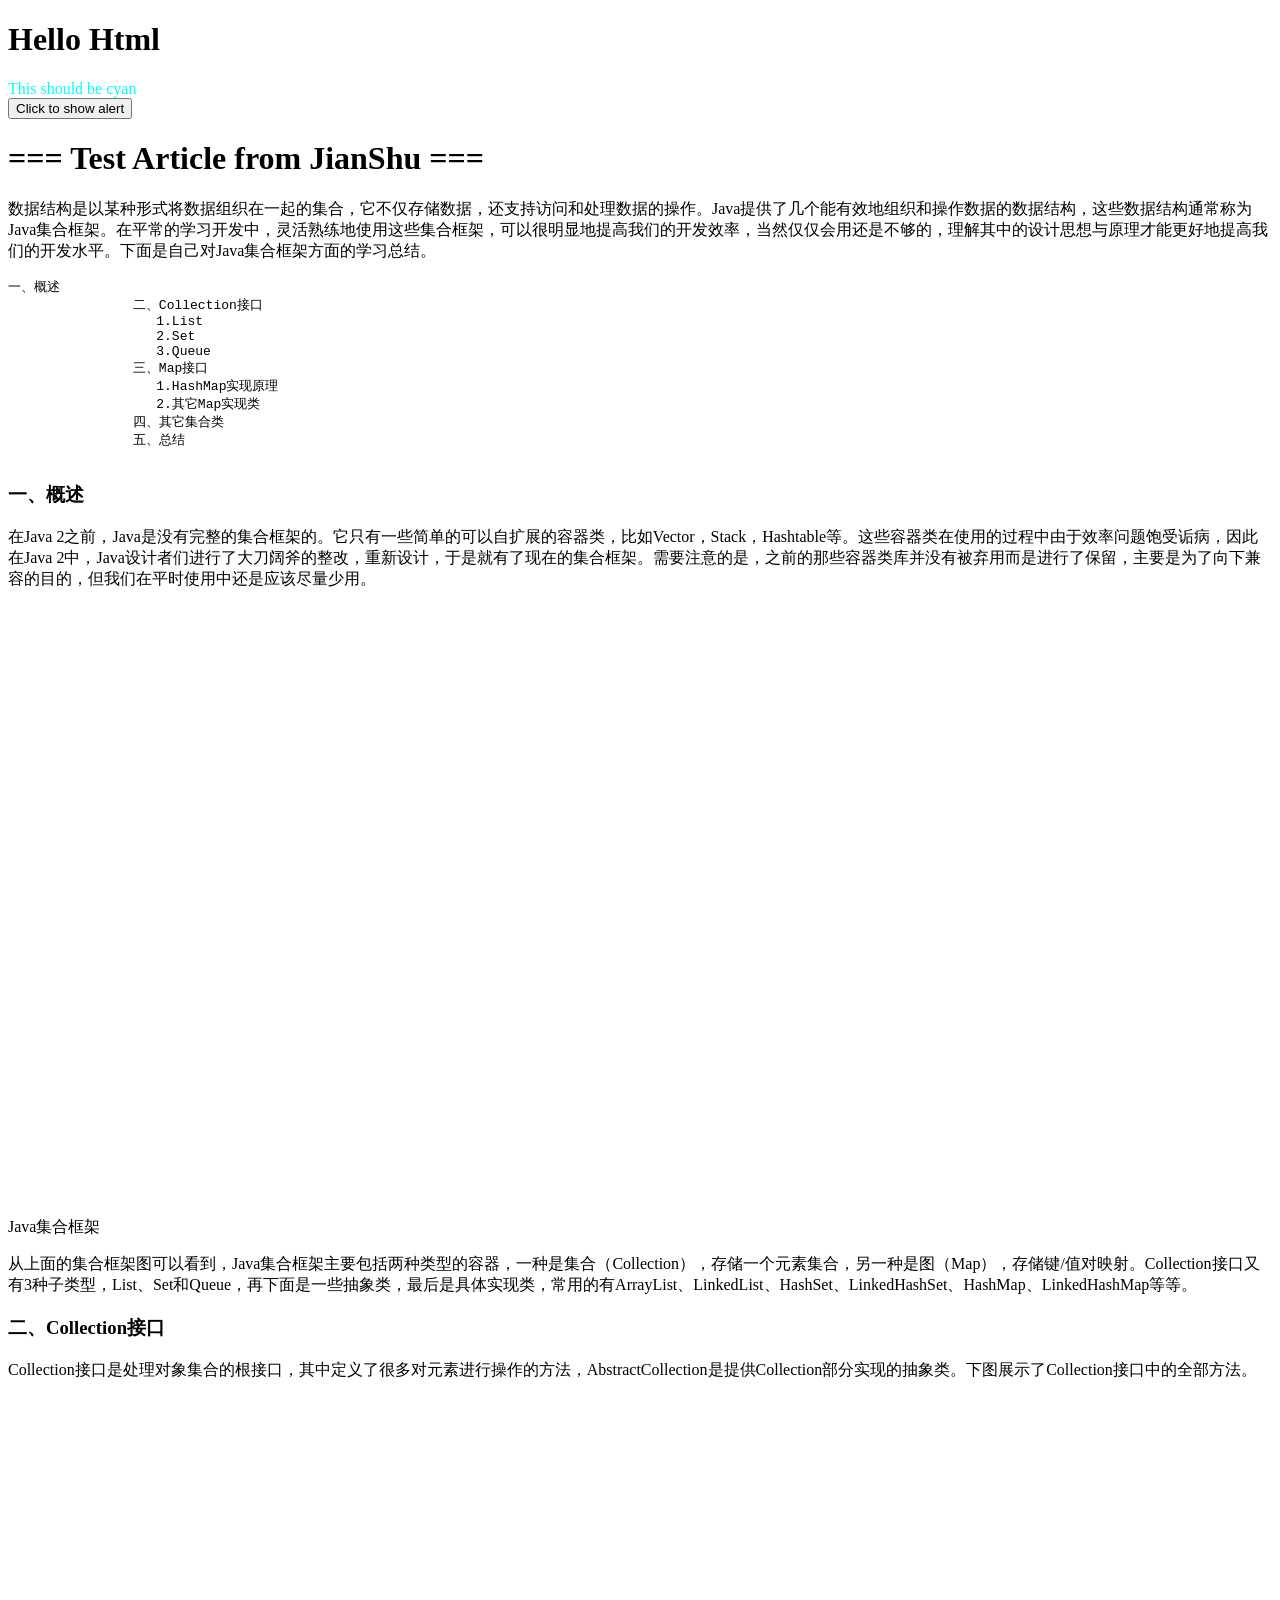
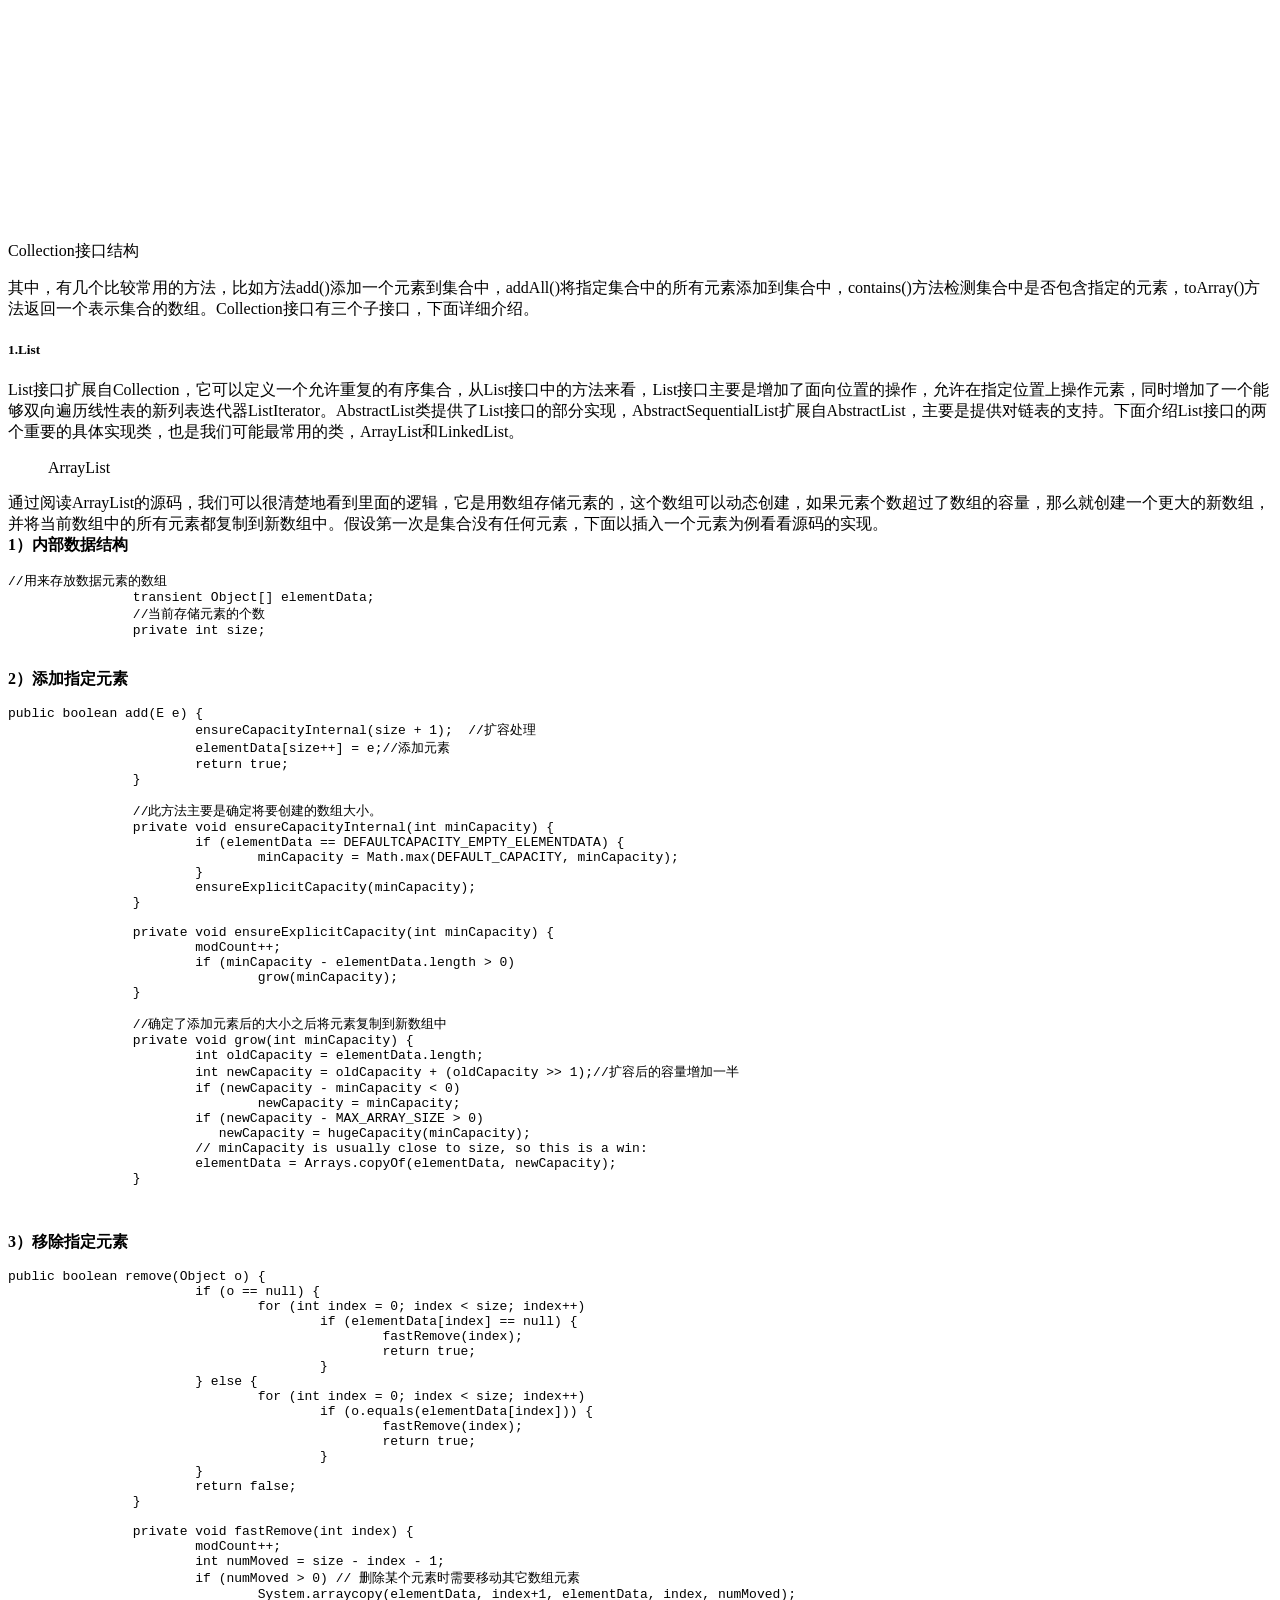
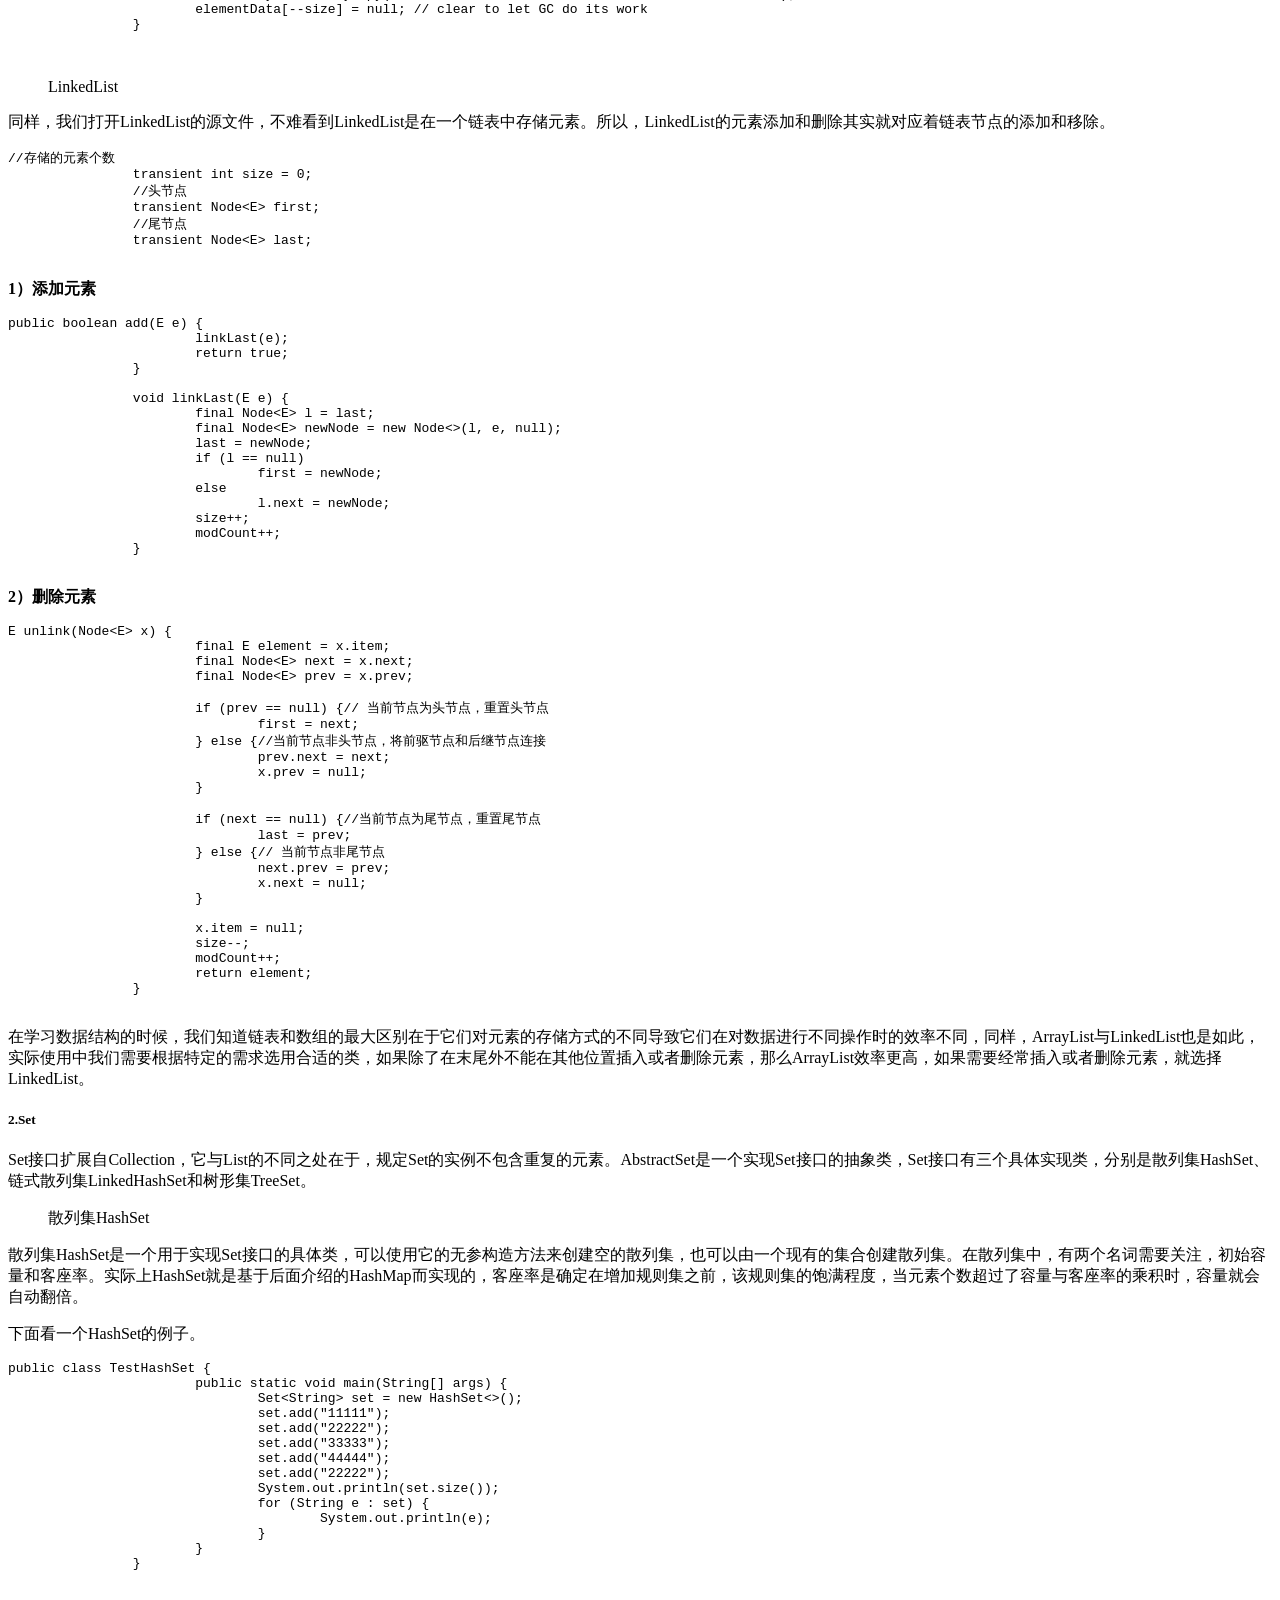
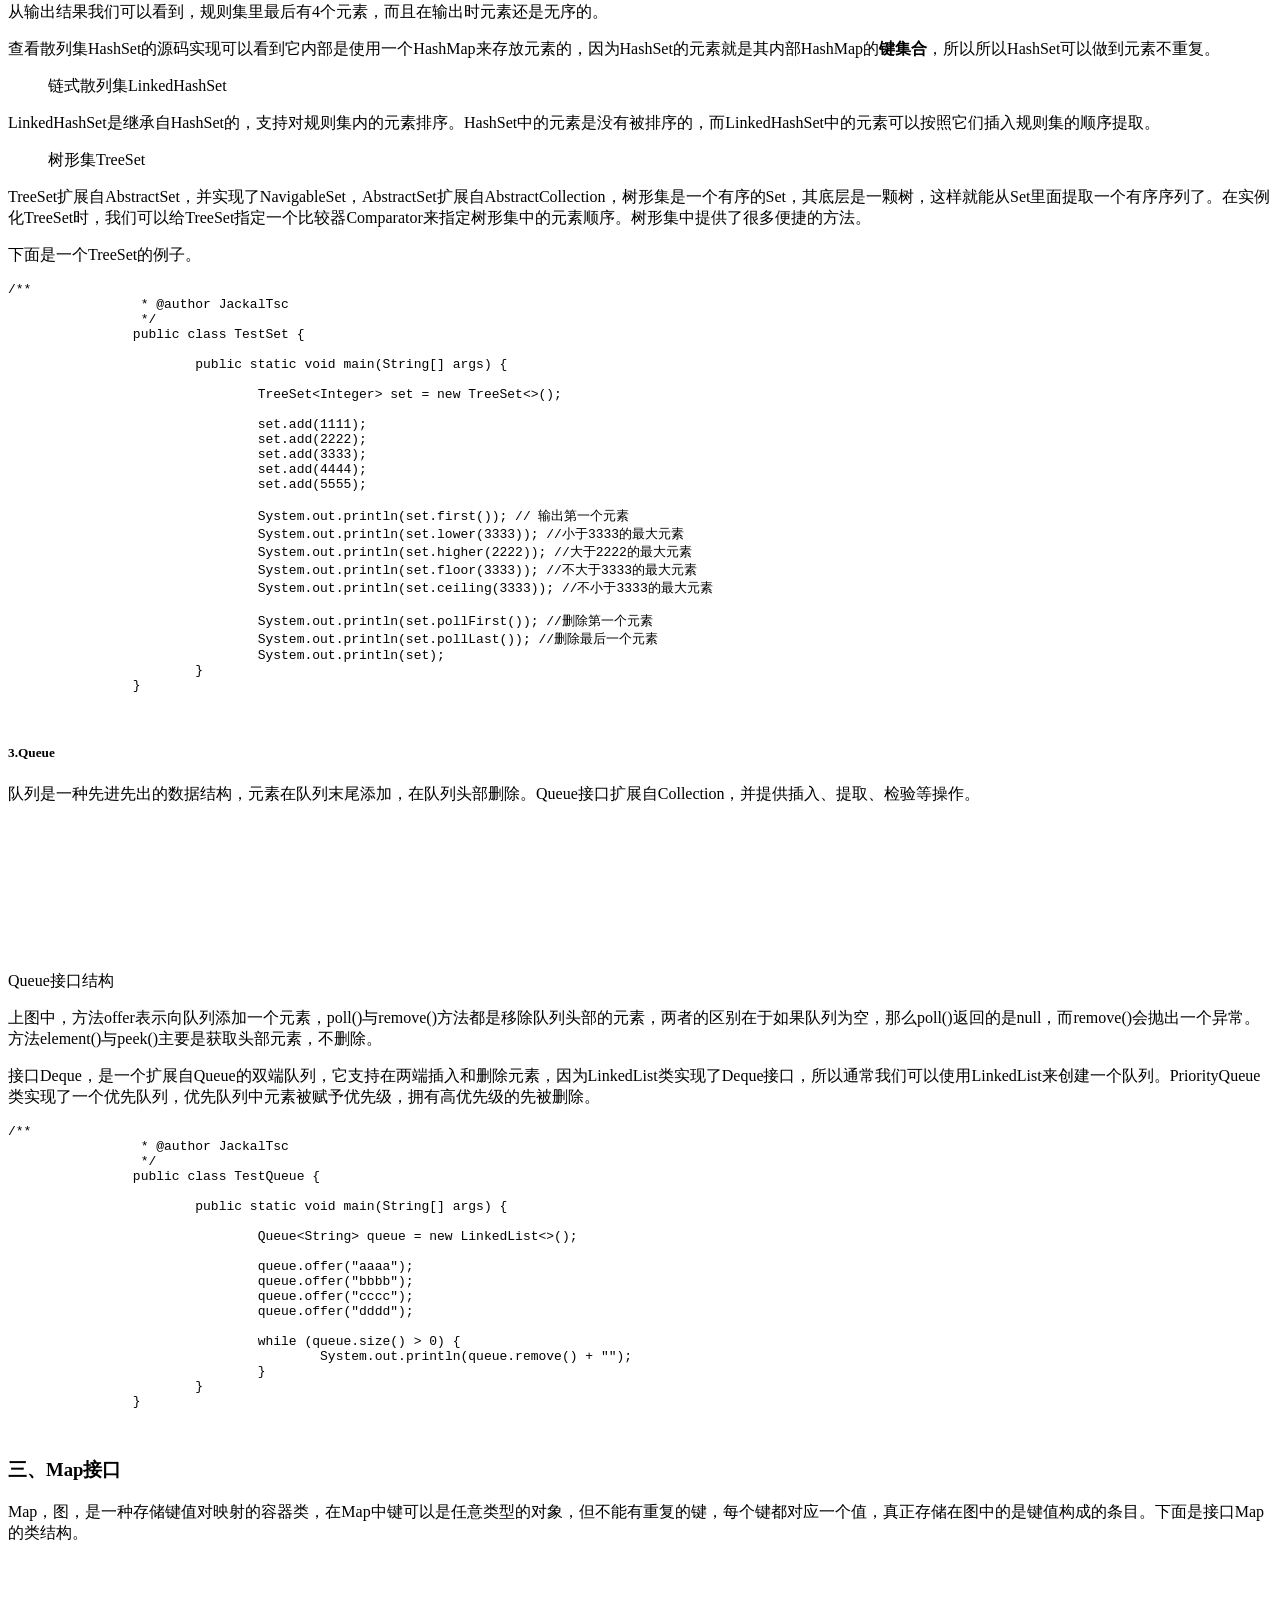
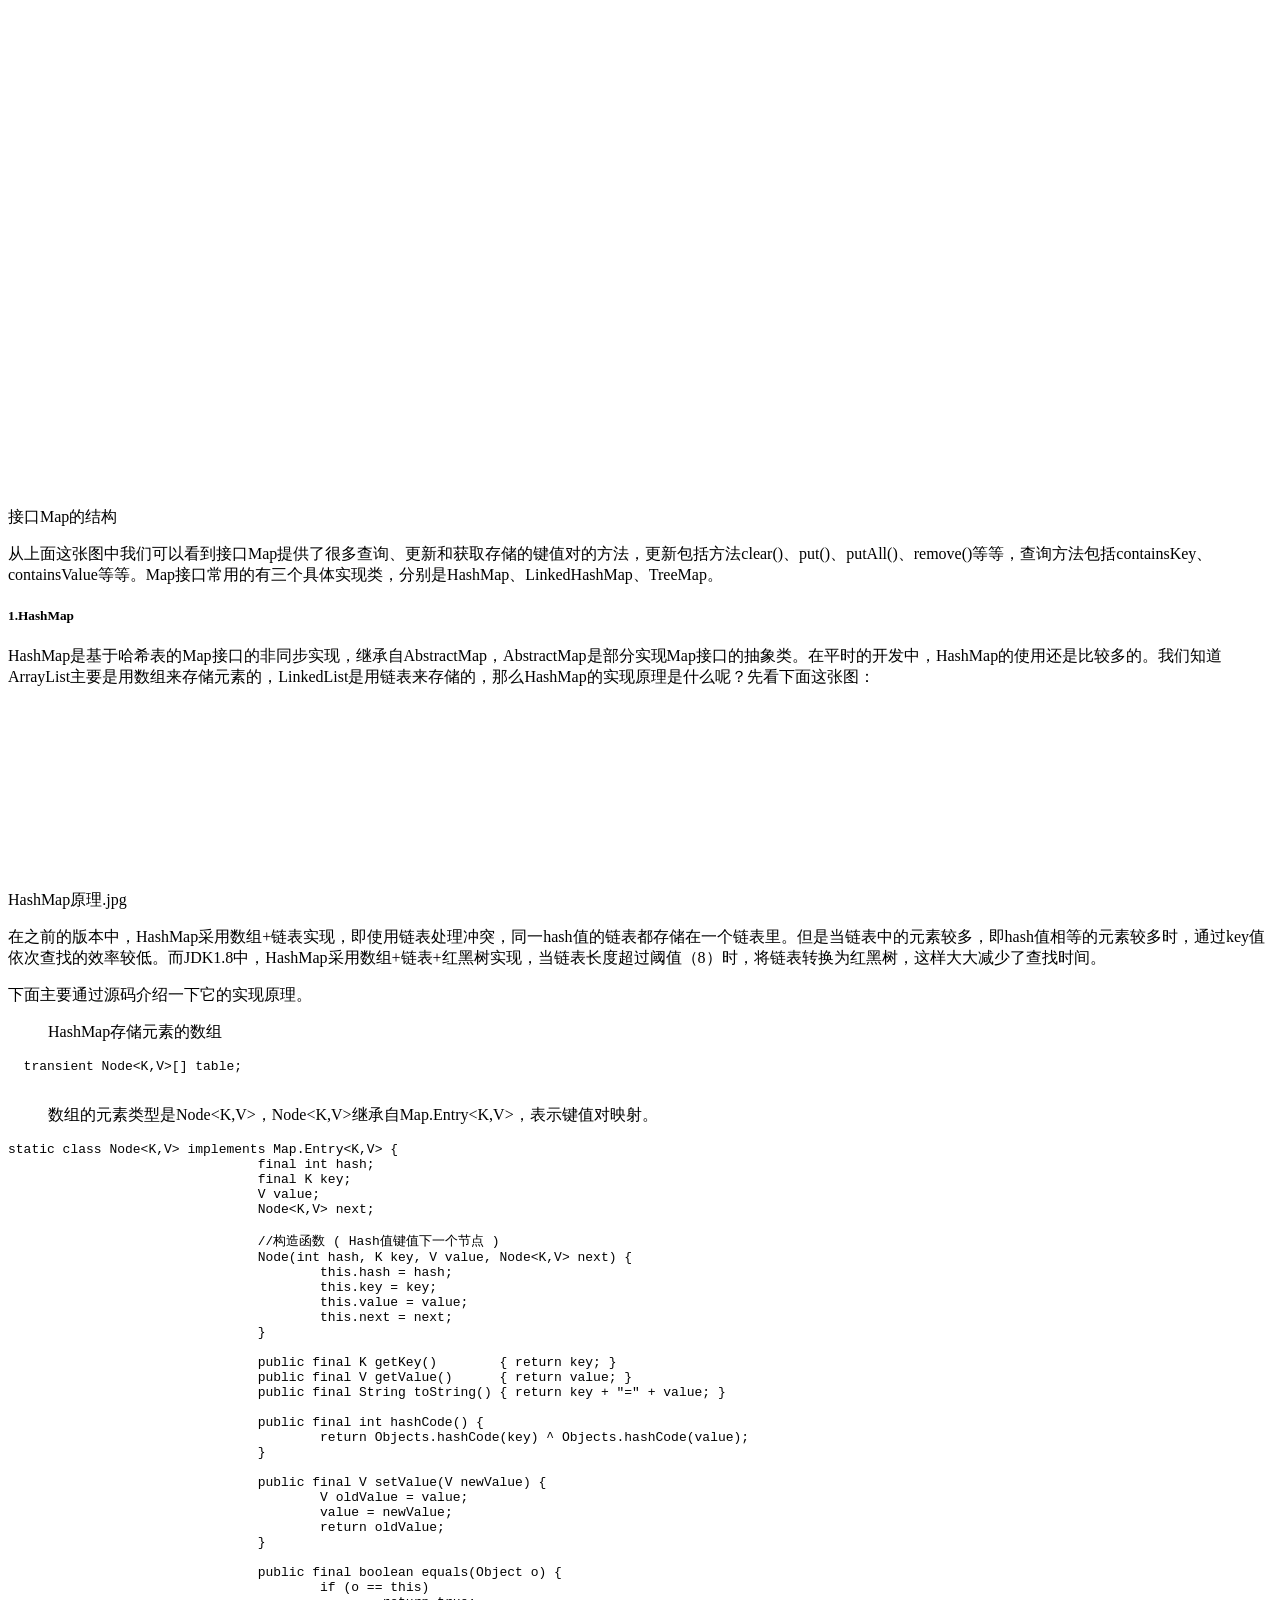
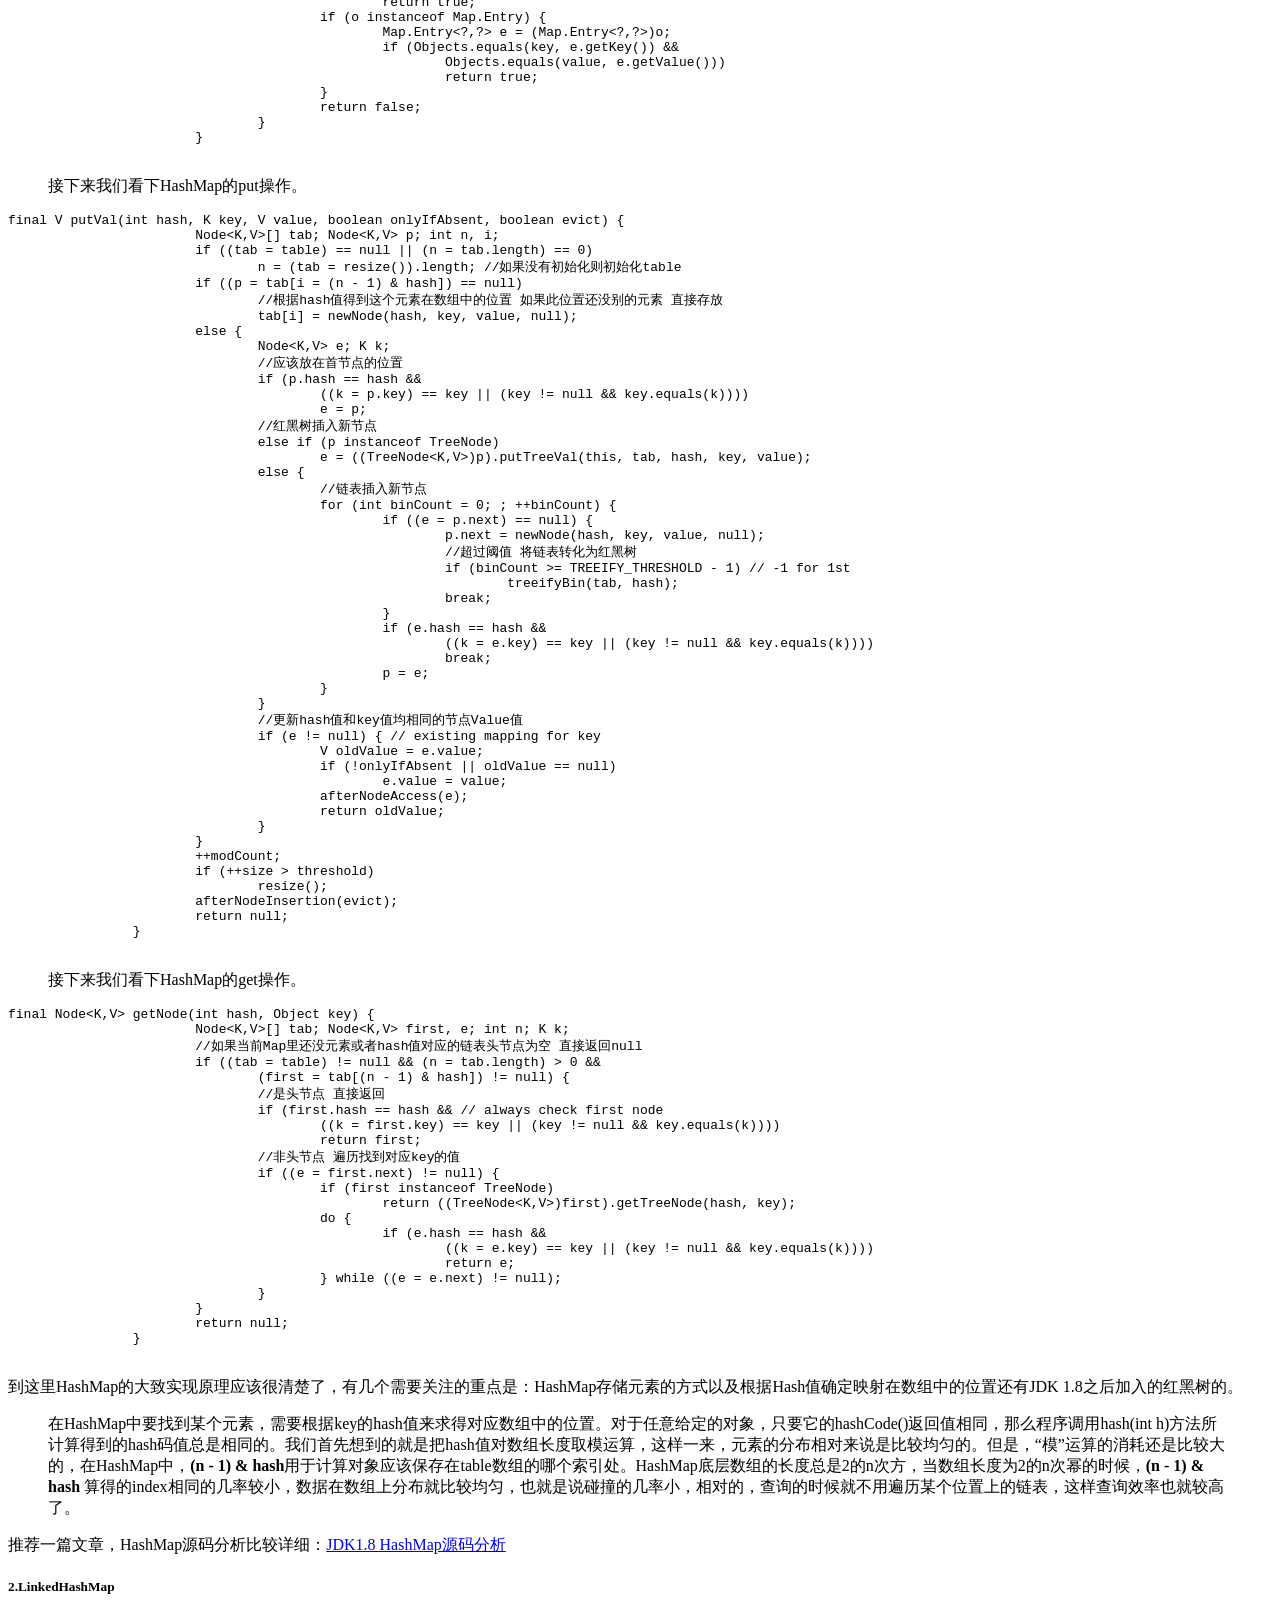
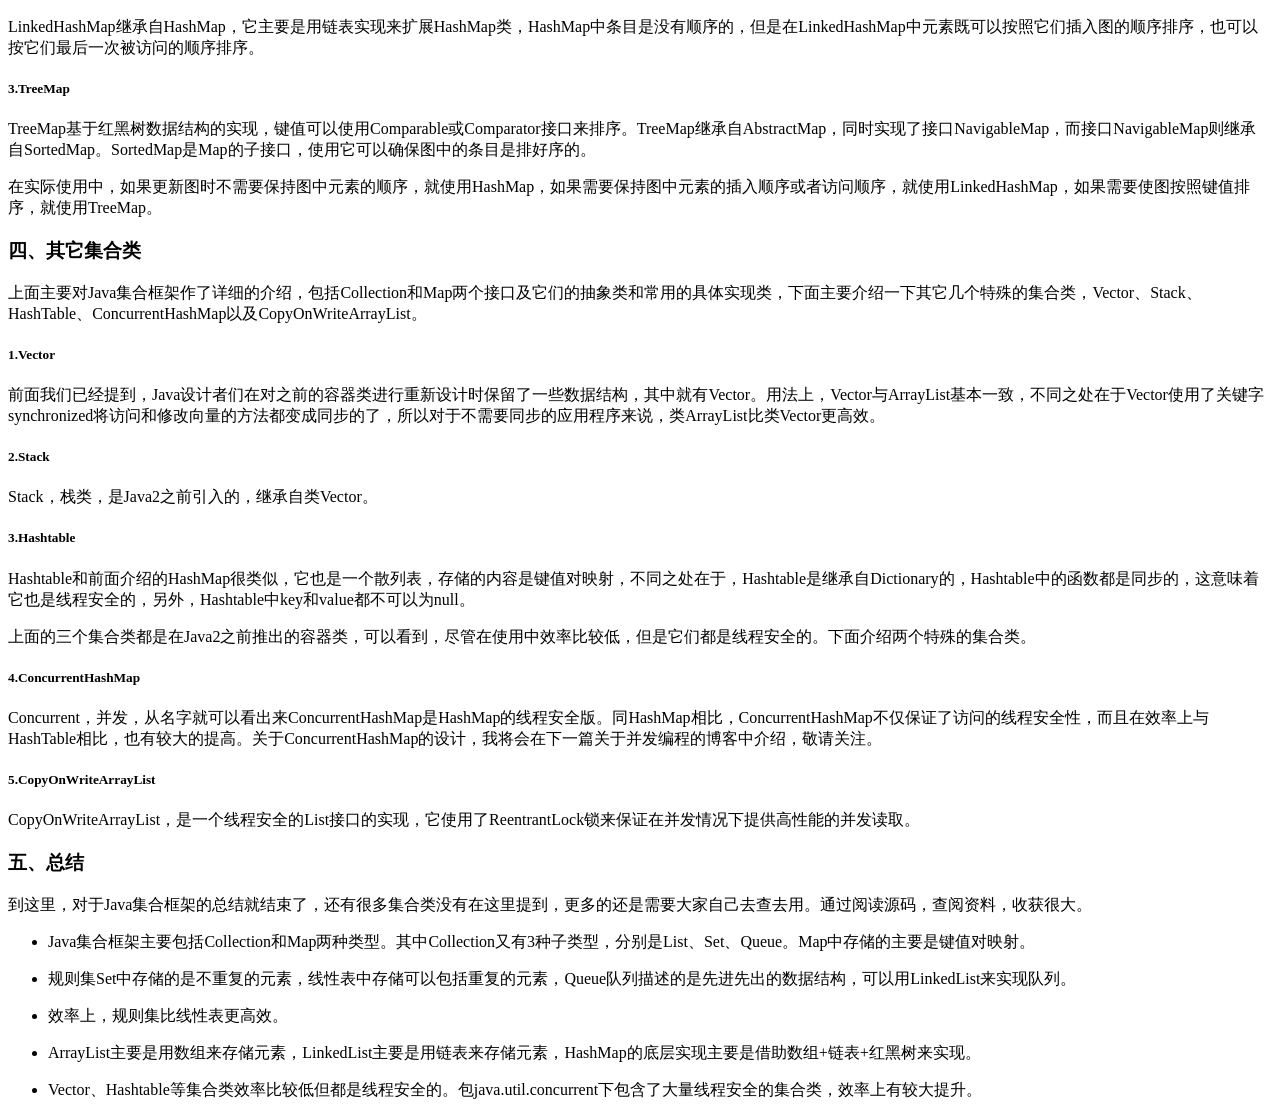
<file: src/static/html/index.html>
<!DOCTYPE html>
<html lang="en">
<head>
	<meta charset="UTF-8">
	<meta name="viewport" content="width=device-width, initial-scale=1.0">
	<title>Document</title>
	<link rel="stylesheet" href="../css/mycss.css">
	<script src="../js/myjs.js"></script>
</head>
<body>
	<h1>Hello Html</h1>
	<div id="custom">This should be cyan</div>
	<button onclick="showAlert('Js test OK! ')">Click to show alert</button>
	<h1>=== Test Article from JianShu ===</h1>
	<article class="_2rhmJa"><p>数据结构是以某种形式将数据组织在一起的集合，它不仅存储数据，还支持访问和处理数据的操作。Java提供了几个能有效地组织和操作数据的数据结构，这些数据结构通常称为Java集合框架。在平常的学习开发中，灵活熟练地使用这些集合框架，可以很明显地提高我们的开发效率，当然仅仅会用还是不够的，理解其中的设计思想与原理才能更好地提高我们的开发水平。下面是自己对Java集合框架方面的学习总结。</p>
		<pre><code>一、概述
		二、Collection接口
		   1.List
		   2.Set
		   3.Queue
		三、Map接口
		   1.HashMap实现原理
		   2.其它Map实现类
		四、其它集合类
		五、总结
		</code></pre>
		<h3>一、概述</h3>
		<p>在Java 2之前，Java是没有完整的集合框架的。它只有一些简单的可以自扩展的容器类，比如Vector，Stack，Hashtable等。这些容器类在使用的过程中由于效率问题饱受诟病，因此在Java 2中，Java设计者们进行了大刀阔斧的整改，重新设计，于是就有了现在的集合框架。需要注意的是，之前的那些容器类库并没有被弃用而是进行了保留，主要是为了向下兼容的目的，但我们在平时使用中还是应该尽量少用。</p>
		<div class="image-package">
		<div class="image-container" style="max-width: 643px; max-height: 611px;">
		<div class="image-container-fill" style="padding-bottom: 95.02000000000001%;"></div>
		<div class="image-view" data-width="643" data-height="611"><img data-original-src="//upload-images.jianshu.io/upload_images/2243690-9cd9c896e0d512ed.gif" data-original-width="643" data-original-height="611" data-original-format="" data-original-filesize="23472"></div>
		</div>
		<div class="image-caption">Java集合框架</div>
		</div>
		<p>从上面的集合框架图可以看到，Java集合框架主要包括两种类型的容器，一种是集合（Collection），存储一个元素集合，另一种是图（Map），存储键/值对映射。Collection接口又有3种子类型，List、Set和Queue，再下面是一些抽象类，最后是具体实现类，常用的有ArrayList、LinkedList、HashSet、LinkedHashSet、HashMap、LinkedHashMap等等。</p>
		<h3>二、Collection接口</h3>
		<p>Collection接口是处理对象集合的根接口，其中定义了很多对元素进行操作的方法，AbstractCollection是提供Collection部分实现的抽象类。下图展示了Collection接口中的全部方法。</p>
		<div class="image-package">
		<div class="image-container" style="max-width: 475px; max-height: 444px;">
		<div class="image-container-fill" style="padding-bottom: 93.47%;"></div>
		<div class="image-view" data-width="475" data-height="444"><img data-original-src="//upload-images.jianshu.io/upload_images/2243690-52a75aed9de21b68.png" data-original-width="475" data-original-height="444" data-original-format="" data-original-filesize="41176"></div>
		</div>
		<div class="image-caption">Collection接口结构</div>
		</div>
		<p>其中，有几个比较常用的方法，比如方法add()添加一个元素到集合中，addAll()将指定集合中的所有元素添加到集合中，contains()方法检测集合中是否包含指定的元素，toArray()方法返回一个表示集合的数组。Collection接口有三个子接口，下面详细介绍。</p>
		<h5>1.List</h5>
		<p>List接口扩展自Collection，它可以定义一个允许重复的有序集合，从List接口中的方法来看，List接口主要是增加了面向位置的操作，允许在指定位置上操作元素，同时增加了一个能够双向遍历线性表的新列表迭代器ListIterator。AbstractList类提供了List接口的部分实现，AbstractSequentialList扩展自AbstractList，主要是提供对链表的支持。下面介绍List接口的两个重要的具体实现类，也是我们可能最常用的类，ArrayList和LinkedList。</p>
		<blockquote>
		<p>ArrayList</p>
		</blockquote>
		<p>通过阅读ArrayList的源码，我们可以很清楚地看到里面的逻辑，它是用数组存储元素的，这个数组可以动态创建，如果元素个数超过了数组的容量，那么就创建一个更大的新数组，并将当前数组中的所有元素都复制到新数组中。假设第一次是集合没有任何元素，下面以插入一个元素为例看看源码的实现。<br>
		<strong>1）内部数据结构</strong></p>
		<pre><code>//用来存放数据元素的数组
		transient Object[] elementData;
		//当前存储元素的个数
		private int size;
		</code></pre>
		<p><strong>2）添加指定元素</strong></p>
		<pre><code>public boolean add(E e) {
			ensureCapacityInternal(size + 1);  //扩容处理
			elementData[size++] = e;//添加元素
			return true;
		}
		
		//此方法主要是确定将要创建的数组大小。
		private void ensureCapacityInternal(int minCapacity) {
			if (elementData == DEFAULTCAPACITY_EMPTY_ELEMENTDATA) {
				minCapacity = Math.max(DEFAULT_CAPACITY, minCapacity);
			}
			ensureExplicitCapacity(minCapacity);
		}
		
		private void ensureExplicitCapacity(int minCapacity) {
			modCount++;
			if (minCapacity - elementData.length &gt; 0)
				grow(minCapacity);
		}
		
		//确定了添加元素后的大小之后将元素复制到新数组中
		private void grow(int minCapacity) {
			int oldCapacity = elementData.length;
			int newCapacity = oldCapacity + (oldCapacity &gt;&gt; 1);//扩容后的容量增加一半
			if (newCapacity - minCapacity &lt; 0)
				newCapacity = minCapacity;
			if (newCapacity - MAX_ARRAY_SIZE &gt; 0)
			   newCapacity = hugeCapacity(minCapacity);
			// minCapacity is usually close to size, so this is a win:
			elementData = Arrays.copyOf(elementData, newCapacity);
		}
		
		</code></pre>
		<p><strong>3）移除指定元素</strong></p>
		<pre><code>public boolean remove(Object o) {
			if (o == null) {
				for (int index = 0; index &lt; size; index++)
					if (elementData[index] == null) {
						fastRemove(index);
						return true;
					}
			} else {
				for (int index = 0; index &lt; size; index++)
					if (o.equals(elementData[index])) {
						fastRemove(index);
						return true;
					}
			}
			return false;
		}
			
		private void fastRemove(int index) {
			modCount++;
			int numMoved = size - index - 1;
			if (numMoved &gt; 0) // 删除某个元素时需要移动其它数组元素
				System.arraycopy(elementData, index+1, elementData, index, numMoved);
			elementData[--size] = null; // clear to let GC do its work
		}
		
		</code></pre>
		<blockquote>
		<p>LinkedList</p>
		</blockquote>
		<p>同样，我们打开LinkedList的源文件，不难看到LinkedList是在一个链表中存储元素。所以，LinkedList的元素添加和删除其实就对应着链表节点的添加和移除。</p>
		<pre><code>//存储的元素个数
		transient int size = 0;
		//头节点
		transient Node&lt;E&gt; first;
		//尾节点
		transient Node&lt;E&gt; last;
		</code></pre>
		<p><strong>1）添加元素</strong></p>
		<pre><code>public boolean add(E e) {
			linkLast(e);
			return true;
		}
		
		void linkLast(E e) {
			final Node&lt;E&gt; l = last;
			final Node&lt;E&gt; newNode = new Node&lt;&gt;(l, e, null);
			last = newNode;
			if (l == null)
				first = newNode;
			else
				l.next = newNode;
			size++;
			modCount++;
		}
		</code></pre>
		<p><strong>2）删除元素</strong></p>
		<pre><code>E unlink(Node&lt;E&gt; x) {
			final E element = x.item;
			final Node&lt;E&gt; next = x.next;
			final Node&lt;E&gt; prev = x.prev;
		
			if (prev == null) {// 当前节点为头节点，重置头节点
				first = next;
			} else {//当前节点非头节点，将前驱节点和后继节点连接
				prev.next = next;
				x.prev = null;
			}
		
			if (next == null) {//当前节点为尾节点，重置尾节点
				last = prev;
			} else {// 当前节点非尾节点
				next.prev = prev;
				x.next = null;
			}
		
			x.item = null;
			size--;
			modCount++;
			return element;
		}
		</code></pre>
		<p>在学习数据结构的时候，我们知道链表和数组的最大区别在于它们对元素的存储方式的不同导致它们在对数据进行不同操作时的效率不同，同样，ArrayList与LinkedList也是如此，实际使用中我们需要根据特定的需求选用合适的类，如果除了在末尾外不能在其他位置插入或者删除元素，那么ArrayList效率更高，如果需要经常插入或者删除元素，就选择LinkedList。</p>
		<h5>2.Set</h5>
		<p>Set接口扩展自Collection，它与List的不同之处在于，规定Set的实例不包含重复的元素。AbstractSet是一个实现Set接口的抽象类，Set接口有三个具体实现类，分别是散列集HashSet、链式散列集LinkedHashSet和树形集TreeSet。</p>
		<blockquote>
		<p>散列集HashSet</p>
		</blockquote>
		<p>散列集HashSet是一个用于实现Set接口的具体类，可以使用它的无参构造方法来创建空的散列集，也可以由一个现有的集合创建散列集。在散列集中，有两个名词需要关注，初始容量和客座率。实际上HashSet就是基于后面介绍的HashMap而实现的，客座率是确定在增加规则集之前，该规则集的饱满程度，当元素个数超过了容量与客座率的乘积时，容量就会自动翻倍。</p>
		<p>下面看一个HashSet的例子。</p>
		<pre><code>public class TestHashSet {
			public static void main(String[] args) {
				Set&lt;String&gt; set = new HashSet&lt;&gt;();
				set.add("11111");
				set.add("22222");
				set.add("33333");
				set.add("44444");
				set.add("22222");
				System.out.println(set.size());
				for (String e : set) {
					System.out.println(e);
				}
			}
		}
		</code></pre>
		<p>从输出结果我们可以看到，规则集里最后有4个元素，而且在输出时元素还是无序的。</p>
		<p>查看散列集HashSet的源码实现可以看到它内部是使用一个HashMap来存放元素的，因为HashSet的元素就是其内部HashMap的<strong>键集合</strong>，所以所以HashSet可以做到元素不重复。</p>
		<blockquote>
		<p>链式散列集LinkedHashSet</p>
		</blockquote>
		<p>LinkedHashSet是继承自HashSet的，支持对规则集内的元素排序。HashSet中的元素是没有被排序的，而LinkedHashSet中的元素可以按照它们插入规则集的顺序提取。</p>
		<blockquote>
		<p>树形集TreeSet</p>
		</blockquote>
		<p>TreeSet扩展自AbstractSet，并实现了NavigableSet，AbstractSet扩展自AbstractCollection，树形集是一个有序的Set，其底层是一颗树，这样就能从Set里面提取一个有序序列了。在实例化TreeSet时，我们可以给TreeSet指定一个比较器Comparator来指定树形集中的元素顺序。树形集中提供了很多便捷的方法。</p>
		<p>下面是一个TreeSet的例子。</p>
		<pre><code>/**
		 * @author JackalTsc
		 */
		public class TestSet {
		
			public static void main(String[] args) {
		
				TreeSet&lt;Integer&gt; set = new TreeSet&lt;&gt;();
		
				set.add(1111);
				set.add(2222);
				set.add(3333);
				set.add(4444);
				set.add(5555);
		
				System.out.println(set.first()); // 输出第一个元素
				System.out.println(set.lower(3333)); //小于3333的最大元素
				System.out.println(set.higher(2222)); //大于2222的最大元素
				System.out.println(set.floor(3333)); //不大于3333的最大元素
				System.out.println(set.ceiling(3333)); //不小于3333的最大元素
		
				System.out.println(set.pollFirst()); //删除第一个元素
				System.out.println(set.pollLast()); //删除最后一个元素
				System.out.println(set);
			}
		}
		
		</code></pre>
		<h5>3.Queue</h5>
		<p>队列是一种先进先出的数据结构，元素在队列末尾添加，在队列头部删除。Queue接口扩展自Collection，并提供插入、提取、检验等操作。</p>
		<div class="image-package">
		<div class="image-container" style="max-width: 325px; max-height: 150px;">
		<div class="image-container-fill" style="padding-bottom: 46.150000000000006%;"></div>
		<div class="image-view" data-width="325" data-height="150"><img data-original-src="//upload-images.jianshu.io/upload_images/2243690-05355ad0eda78e6e.png" data-original-width="325" data-original-height="150" data-original-format="" data-original-filesize="7846"></div>
		</div>
		<div class="image-caption">Queue接口结构</div>
		</div>
		<p>上图中，方法offer表示向队列添加一个元素，poll()与remove()方法都是移除队列头部的元素，两者的区别在于如果队列为空，那么poll()返回的是null，而remove()会抛出一个异常。方法element()与peek()主要是获取头部元素，不删除。</p>
		<p>接口Deque，是一个扩展自Queue的双端队列，它支持在两端插入和删除元素，因为LinkedList类实现了Deque接口，所以通常我们可以使用LinkedList来创建一个队列。PriorityQueue类实现了一个优先队列，优先队列中元素被赋予优先级，拥有高优先级的先被删除。</p>
		<pre><code>/**
		 * @author JackalTsc
		 */
		public class TestQueue {
		
			public static void main(String[] args) {
		
				Queue&lt;String&gt; queue = new LinkedList&lt;&gt;();
		
				queue.offer("aaaa");
				queue.offer("bbbb");
				queue.offer("cccc");
				queue.offer("dddd");
		
				while (queue.size() &gt; 0) {
					System.out.println(queue.remove() + "");
				}
			}
		}
		
		</code></pre>
		<h3>三、Map接口</h3>
		<p>Map，图，是一种存储键值对映射的容器类，在Map中键可以是任意类型的对象，但不能有重复的键，每个键都对应一个值，真正存储在图中的是键值构成的条目。下面是接口Map的类结构。</p>
		<div class="image-package">
		<div class="image-container" style="max-width: 564px; max-height: 547px;">
		<div class="image-container-fill" style="padding-bottom: 96.99%;"></div>
		<div class="image-view" data-width="564" data-height="547"><img data-original-src="//upload-images.jianshu.io/upload_images/2243690-78354bae85e2dc3c.png" data-original-width="564" data-original-height="547" data-original-format="" data-original-filesize="59643"></div>
		</div>
		<div class="image-caption">接口Map的结构</div>
		</div>
		<p>从上面这张图中我们可以看到接口Map提供了很多查询、更新和获取存储的键值对的方法，更新包括方法clear()、put()、putAll()、remove()等等，查询方法包括containsKey、containsValue等等。Map接口常用的有三个具体实现类，分别是HashMap、LinkedHashMap、TreeMap。</p>
		<h5>1.HashMap</h5>
		<p>HashMap是基于哈希表的Map接口的非同步实现，继承自AbstractMap，AbstractMap是部分实现Map接口的抽象类。在平时的开发中，HashMap的使用还是比较多的。我们知道ArrayList主要是用数组来存储元素的，LinkedList是用链表来存储的，那么HashMap的实现原理是什么呢？先看下面这张图：</p>
		<div class="image-package">
		<div class="image-container" style="max-width: 515px; max-height: 186px;">
		<div class="image-container-fill" style="padding-bottom: 36.120000000000005%;"></div>
		<div class="image-view" data-width="515" data-height="186"><img data-original-src="//upload-images.jianshu.io/upload_images/2243690-ec848d862c725e8d.jpg" data-original-width="515" data-original-height="186" data-original-format="" data-original-filesize="56621"></div>
		</div>
		<div class="image-caption">HashMap原理.jpg</div>
		</div>
		<p>在之前的版本中，HashMap采用数组+链表实现，即使用链表处理冲突，同一hash值的链表都存储在一个链表里。但是当链表中的元素较多，即hash值相等的元素较多时，通过key值依次查找的效率较低。而JDK1.8中，HashMap采用数组+链表+红黑树实现，当链表长度超过阈值（8）时，将链表转换为红黑树，这样大大减少了查找时间。</p>
		<p>下面主要通过源码介绍一下它的实现原理。</p>
		<blockquote>
		<p>HashMap存储元素的数组</p>
		</blockquote>
		<pre><code>  transient Node&lt;K,V&gt;[] table;
		</code></pre>
		<blockquote>
		<p>数组的元素类型是Node&lt;K,V&gt;，Node&lt;K,V&gt;继承自Map.Entry&lt;K,V&gt;，表示键值对映射。</p>
		</blockquote>
		<pre><code>static class Node&lt;K,V&gt; implements Map.Entry&lt;K,V&gt; {
				final int hash;
				final K key;
				V value;
				Node&lt;K,V&gt; next;
		
				//构造函数 ( Hash值键值下一个节点 )
				Node(int hash, K key, V value, Node&lt;K,V&gt; next) {
					this.hash = hash;
					this.key = key;
					this.value = value;
					this.next = next;
				}
		
				public final K getKey()        { return key; }
				public final V getValue()      { return value; }
				public final String toString() { return key + "=" + value; }
		
				public final int hashCode() {
					return Objects.hashCode(key) ^ Objects.hashCode(value);
				}
		
				public final V setValue(V newValue) {
					V oldValue = value;
					value = newValue;
					return oldValue;
				}
		
				public final boolean equals(Object o) {
					if (o == this)
						return true;
					if (o instanceof Map.Entry) {
						Map.Entry&lt;?,?&gt; e = (Map.Entry&lt;?,?&gt;)o;
						if (Objects.equals(key, e.getKey()) &amp;&amp;
							Objects.equals(value, e.getValue()))
							return true;
					}
					return false;
				}
			}
		</code></pre>
		<blockquote>
		<p>接下来我们看下HashMap的put操作。</p>
		</blockquote>
		<pre><code>final V putVal(int hash, K key, V value, boolean onlyIfAbsent, boolean evict) {
			Node&lt;K,V&gt;[] tab; Node&lt;K,V&gt; p; int n, i;
			if ((tab = table) == null || (n = tab.length) == 0)
				n = (tab = resize()).length; //如果没有初始化则初始化table
			if ((p = tab[i = (n - 1) &amp; hash]) == null)
				//根据hash值得到这个元素在数组中的位置 如果此位置还没别的元素 直接存放
				tab[i] = newNode(hash, key, value, null);
			else {
				Node&lt;K,V&gt; e; K k;
				//应该放在首节点的位置
				if (p.hash == hash &amp;&amp;
					((k = p.key) == key || (key != null &amp;&amp; key.equals(k))))
					e = p;
				//红黑树插入新节点
				else if (p instanceof TreeNode)
					e = ((TreeNode&lt;K,V&gt;)p).putTreeVal(this, tab, hash, key, value);
				else {
					//链表插入新节点
					for (int binCount = 0; ; ++binCount) {
						if ((e = p.next) == null) {
							p.next = newNode(hash, key, value, null);
							//超过阈值 将链表转化为红黑树
							if (binCount &gt;= TREEIFY_THRESHOLD - 1) // -1 for 1st
								treeifyBin(tab, hash);
							break;
						}
						if (e.hash == hash &amp;&amp;
							((k = e.key) == key || (key != null &amp;&amp; key.equals(k))))
							break;
						p = e;
					}
				}
				//更新hash值和key值均相同的节点Value值
				if (e != null) { // existing mapping for key
					V oldValue = e.value;
					if (!onlyIfAbsent || oldValue == null)
						e.value = value;
					afterNodeAccess(e);
					return oldValue;
				}
			}
			++modCount;
			if (++size &gt; threshold)
				resize();
			afterNodeInsertion(evict);
			return null;
		}
		</code></pre>
		<blockquote>
		<p>接下来我们看下HashMap的get操作。</p>
		</blockquote>
		<pre><code>final Node&lt;K,V&gt; getNode(int hash, Object key) {
			Node&lt;K,V&gt;[] tab; Node&lt;K,V&gt; first, e; int n; K k;
			//如果当前Map里还没元素或者hash值对应的链表头节点为空 直接返回null
			if ((tab = table) != null &amp;&amp; (n = tab.length) &gt; 0 &amp;&amp;
				(first = tab[(n - 1) &amp; hash]) != null) {
				//是头节点 直接返回
				if (first.hash == hash &amp;&amp; // always check first node
					((k = first.key) == key || (key != null &amp;&amp; key.equals(k))))
					return first;
				//非头节点 遍历找到对应key的值
				if ((e = first.next) != null) {
					if (first instanceof TreeNode)
						return ((TreeNode&lt;K,V&gt;)first).getTreeNode(hash, key);
					do {
						if (e.hash == hash &amp;&amp;
							((k = e.key) == key || (key != null &amp;&amp; key.equals(k))))
							return e;
					} while ((e = e.next) != null);
				}
			}
			return null;
		}
		</code></pre>
		<p>到这里HashMap的大致实现原理应该很清楚了，有几个需要关注的重点是：HashMap存储元素的方式以及根据Hash值确定映射在数组中的位置还有JDK 1.8之后加入的红黑树的。</p>
		<blockquote>
		<p>在HashMap中要找到某个元素，需要根据key的hash值来求得对应数组中的位置。对于任意给定的对象，只要它的hashCode()返回值相同，那么程序调用hash(int h)方法所计算得到的hash码值总是相同的。我们首先想到的就是把hash值对数组长度取模运算，这样一来，元素的分布相对来说是比较均匀的。但是，“模”运算的消耗还是比较大的，在HashMap中，<strong>(n - 1) &amp; hash</strong>用于计算对象应该保存在table数组的哪个索引处。HashMap底层数组的长度总是2的n次方，当数组长度为2的n次幂的时候，<strong>(n - 1) &amp; hash</strong> 算得的index相同的几率较小，数据在数组上分布就比较均匀，也就是说碰撞的几率小，相对的，查询的时候就不用遍历某个位置上的链表，这样查询效率也就较高了。</p>
		</blockquote>
		<p>推荐一篇文章，HashMap源码分析比较详细：<a href="https://www.cnblogs.com/xiaoxi/p/7233201.html" target="_blank" rel="nofollow">JDK1.8 HashMap源码分析</a></p>
		<h5>2.LinkedHashMap</h5>
		<p>LinkedHashMap继承自HashMap，它主要是用链表实现来扩展HashMap类，HashMap中条目是没有顺序的，但是在LinkedHashMap中元素既可以按照它们插入图的顺序排序，也可以按它们最后一次被访问的顺序排序。</p>
		<h5>3.TreeMap</h5>
		<p>TreeMap基于红黑树数据结构的实现，键值可以使用Comparable或Comparator接口来排序。TreeMap继承自AbstractMap，同时实现了接口NavigableMap，而接口NavigableMap则继承自SortedMap。SortedMap是Map的子接口，使用它可以确保图中的条目是排好序的。</p>
		<p>在实际使用中，如果更新图时不需要保持图中元素的顺序，就使用HashMap，如果需要保持图中元素的插入顺序或者访问顺序，就使用LinkedHashMap，如果需要使图按照键值排序，就使用TreeMap。</p>
		<h3>四、其它集合类</h3>
		<p>上面主要对Java集合框架作了详细的介绍，包括Collection和Map两个接口及它们的抽象类和常用的具体实现类，下面主要介绍一下其它几个特殊的集合类，Vector、Stack、HashTable、ConcurrentHashMap以及CopyOnWriteArrayList。</p>
		<h5>1.Vector</h5>
		<p>前面我们已经提到，Java设计者们在对之前的容器类进行重新设计时保留了一些数据结构，其中就有Vector。用法上，Vector与ArrayList基本一致，不同之处在于Vector使用了关键字synchronized将访问和修改向量的方法都变成同步的了，所以对于不需要同步的应用程序来说，类ArrayList比类Vector更高效。</p>
		<h5>2.Stack</h5>
		<p>Stack，栈类，是Java2之前引入的，继承自类Vector。</p>
		<h5>3.Hashtable</h5>
		<p>Hashtable和前面介绍的HashMap很类似，它也是一个散列表，存储的内容是键值对映射，不同之处在于，Hashtable是继承自Dictionary的，Hashtable中的函数都是同步的，这意味着它也是线程安全的，另外，Hashtable中key和value都不可以为null。</p>
		<p>上面的三个集合类都是在Java2之前推出的容器类，可以看到，尽管在使用中效率比较低，但是它们都是线程安全的。下面介绍两个特殊的集合类。</p>
		<h5>4.ConcurrentHashMap</h5>
		<p>Concurrent，并发，从名字就可以看出来ConcurrentHashMap是HashMap的线程安全版。同HashMap相比，ConcurrentHashMap不仅保证了访问的线程安全性，而且在效率上与HashTable相比，也有较大的提高。关于ConcurrentHashMap的设计，我将会在下一篇关于并发编程的博客中介绍，敬请关注。</p>
		<h5>5.CopyOnWriteArrayList</h5>
		<p>CopyOnWriteArrayList，是一个线程安全的List接口的实现，它使用了ReentrantLock锁来保证在并发情况下提供高性能的并发读取。</p>
		<h3>五、总结</h3>
		<p>到这里，对于Java集合框架的总结就结束了，还有很多集合类没有在这里提到，更多的还是需要大家自己去查去用。通过阅读源码，查阅资料，收获很大。</p>
		<ul>
		<li><p>Java集合框架主要包括Collection和Map两种类型。其中Collection又有3种子类型，分别是List、Set、Queue。Map中存储的主要是键值对映射。</p></li>
		<li><p>规则集Set中存储的是不重复的元素，线性表中存储可以包括重复的元素，Queue队列描述的是先进先出的数据结构，可以用LinkedList来实现队列。</p></li>
		<li><p>效率上，规则集比线性表更高效。</p></li>
		<li><p>ArrayList主要是用数组来存储元素，LinkedList主要是用链表来存储元素，HashMap的底层实现主要是借助数组+链表+红黑树来实现。</p></li>
		<li><p>Vector、Hashtable等集合类效率比较低但都是线程安全的。包java.util.concurrent下包含了大量线程安全的集合类，效率上有较大提升。</p></li>
		</ul>
		</article>
</body>
</html>
</file>
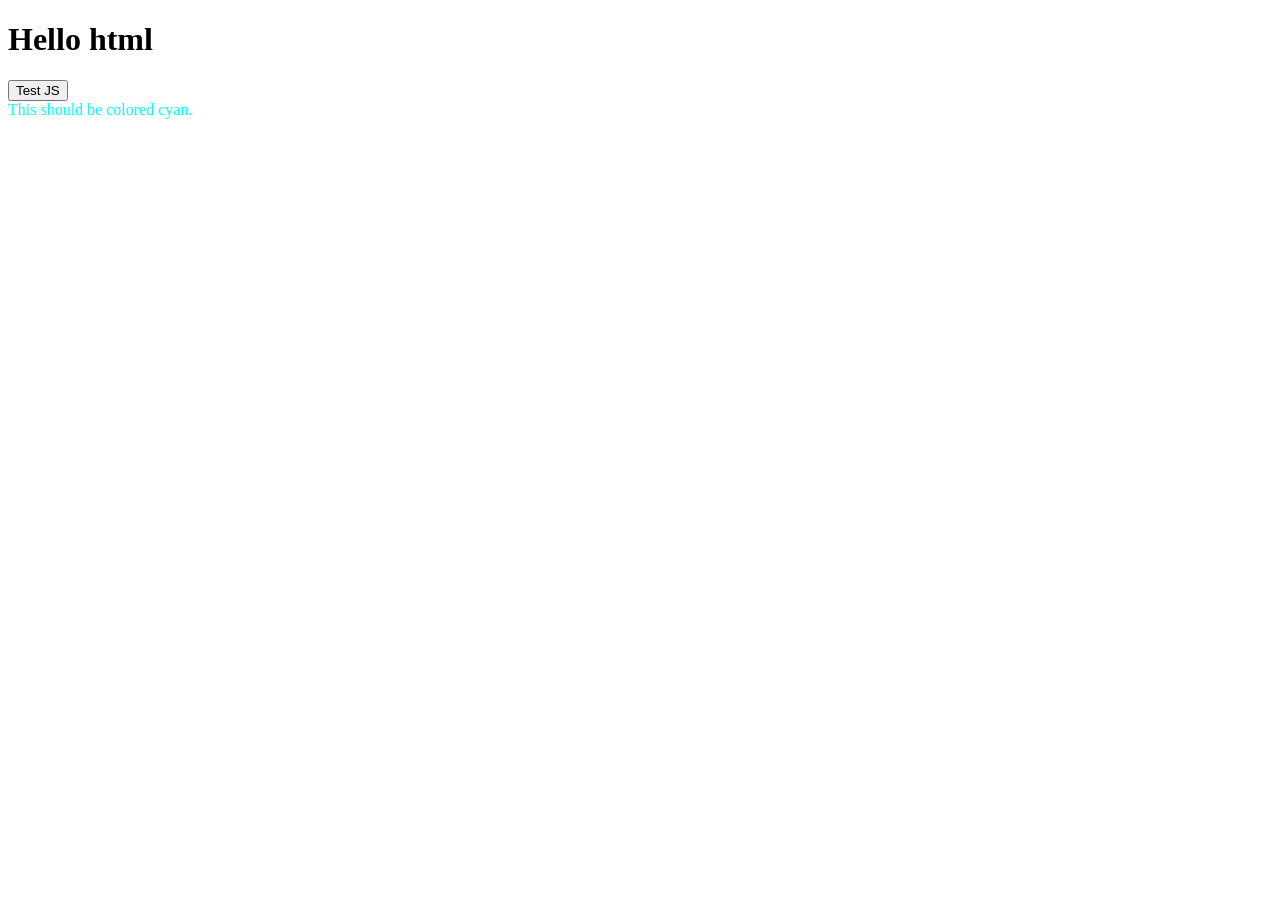
<file: src/test/static/html/index.html>
<!DOCTYPE html>
<html lang="en">
<head>
	<meta charset="UTF-8">
	<meta name="viewport" content="width=device-width, initial-scale=1.0">
	<title>Document</title>
	<script src="../js/myjs.js"></script>
	<link rel="stylesheet" href="../css/mycss.css">
</head>
<body>
	<h1>Hello html</h1>
	<button onclick="popAlert('Test JS OK')">Test JS</button>
	<div id="custom">
		This should be colored cyan.
	</div>
</body>
</html>
</file>
<file: src/static/css/mycss.css>
div#custom {
	color: cyan;
}
</file>
<file: src/test/static/css/mycss.css>
div#custom {
	color: cyan;
}
</file>
